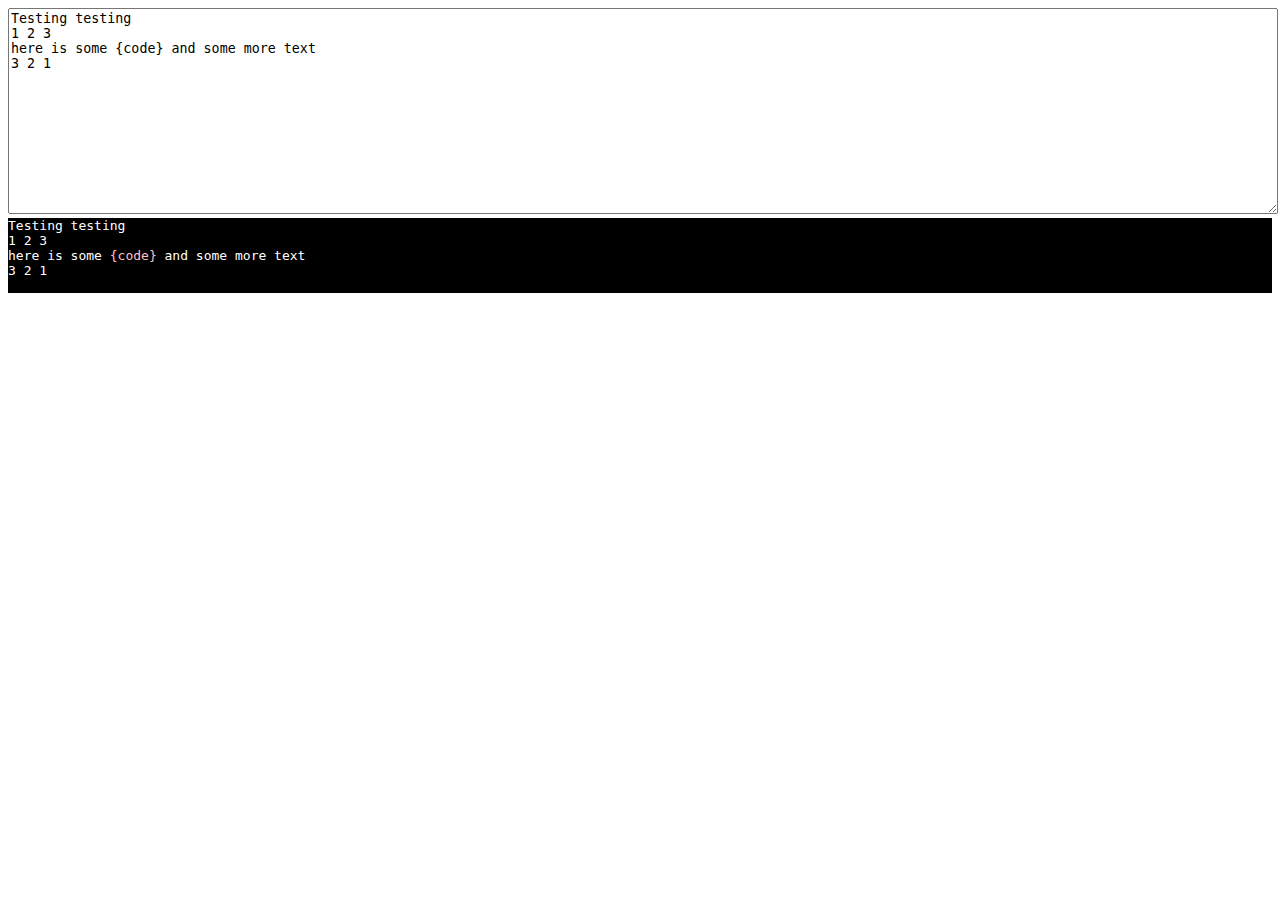
<file: editor/test.html>
<!DOCTYPE HTML>
<html>
	<head>
		<style>
			#code_source {
				width: 100%;
				height: 200px;
			}

			.dialog_block {
				background: black;
				color: white;
				font-family: monospace;
			}

			.code_span {
				color: pink;
			}
		</style>

		<script>
			function makeDialogElement(text) {
				var dialogElement = document.createElement("div");
				dialogElement.classList.add("dialog_block");
				dialogElement.contentEditable = true;
				dialogElement.innerText = text;

				var innerHTML = dialogElement.innerHTML;
				innerHTML = innerHTML.replace(/{/g, "<span class='code_span'>{");
				innerHTML = innerHTML.replace(/}/g, "}</span>");
				dialogElement.innerHTML = innerHTML;

				return dialogElement;
			}

			function updateCodeEditor() {
				var source = document.getElementById("code_source").value;

				var editorRoot = document.getElementById("code_editor");
				editorRoot.innerHTML = "";

				editorRoot.appendChild(makeDialogElement(source));
				editorRoot.appendChild(makeDialogElement("\n"));
			}

			function onCodeEditorChange() {
				var source = document.getElementById("code_editor").innerText;
				document.getElementById("code_source").value = source;
				updateCodeEditor();
			}

			function init() {
				updateCodeEditor();
			}
		</script>
	</head>
	<body onload="init();">
		<textarea id="code_source" onchange="updateCodeEditor();">
Testing testing
1 2 3
here is some {code} and some more text
3 2 1
		</textarea>
		<div id="code_editor" onchange="onCodeEditorChange();">
		</div>
	</body>
</html>
</file>
